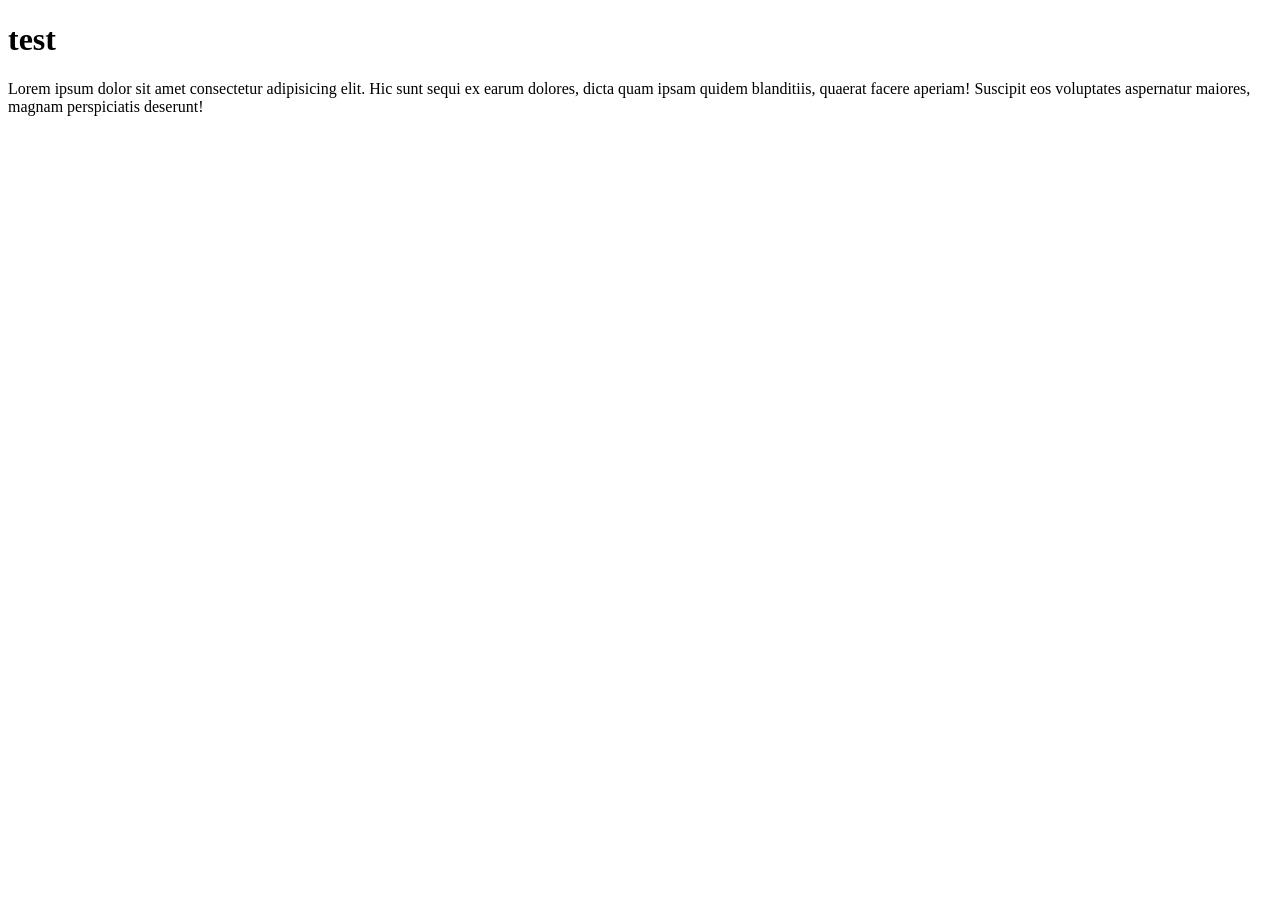
<file: classroom.html>
<!DOCTYPE html>
<html lang="zh">
<head>
    <meta charset="UTF-8">
    <meta name="viewport" content="width=device-width, initial-scale=1.0">
    <title>Classroom</title>
</head>
<body>
    <h1>test</h1>
    <p>Lorem ipsum dolor sit amet consectetur adipisicing elit. Hic sunt sequi ex earum dolores, dicta quam ipsam quidem blanditiis, quaerat facere aperiam! Suscipit eos voluptates aspernatur maiores, magnam perspiciatis deserunt!</p>
</body>
</html>
</file>
